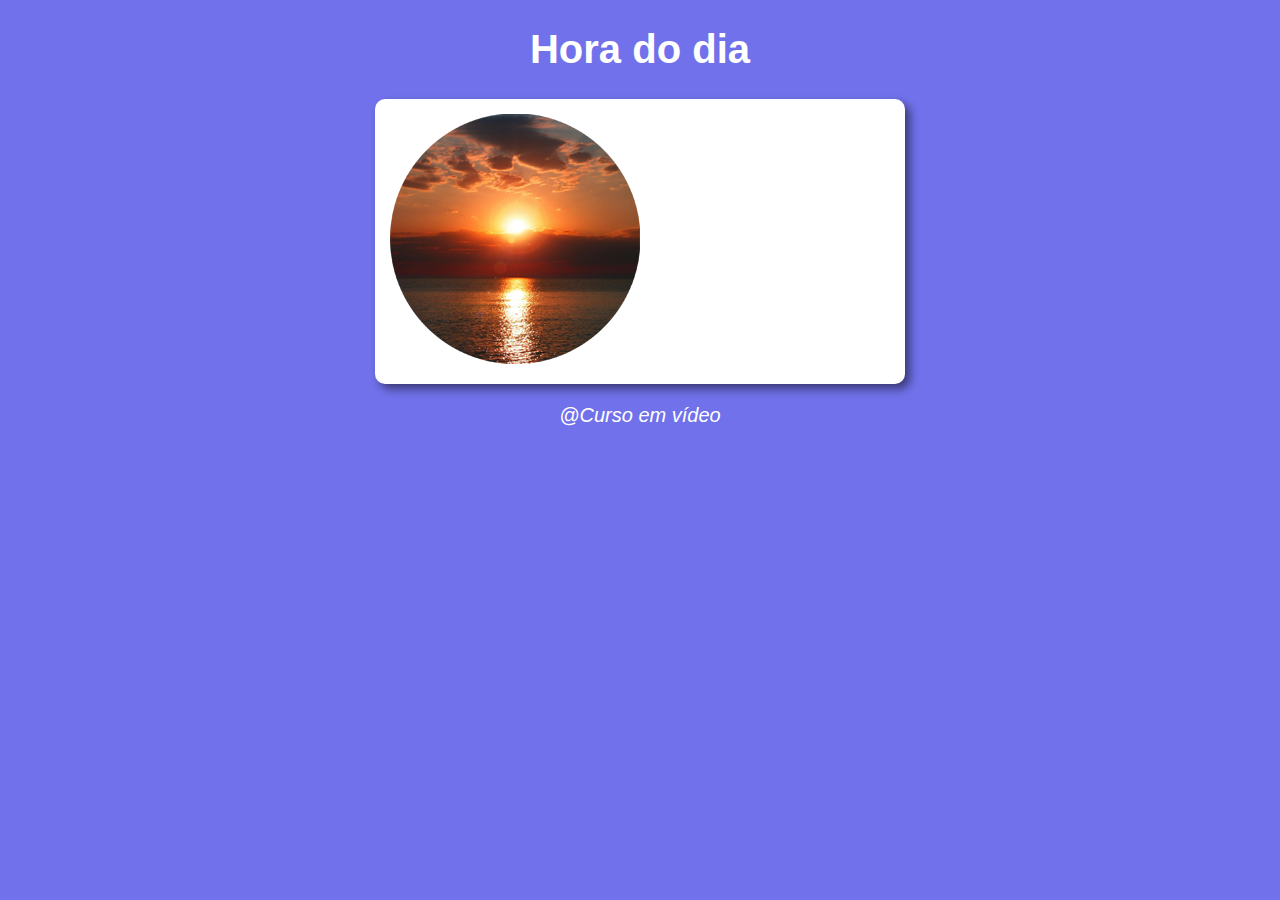
<file: aula12ex/aula14/index.html>
<!DOCTYPE html>
<html lang="pt-br">
<head>
    <meta charset="UTF-8">
    <meta name="viewport" content="width=device-width, initial-scale=1.0">
    <title>Horas em JS</title>
    <link rel="stylesheet" href="style.css">
</head>
<body>
    <header onload="carregar()">
        <h1>Hora do dia</h1>
    </header>
    <section>
        <div id="msg">

        </div>
        <div id="img">
            <img id="imagem" src="manha.png" alt="Foto do dia">
        </div>
    </section>
    <footer>
        <p>@Curso em vídeo</p>
    </footer>
    <script src="script.js">
        
    </script>
</body>
</html>
</file>
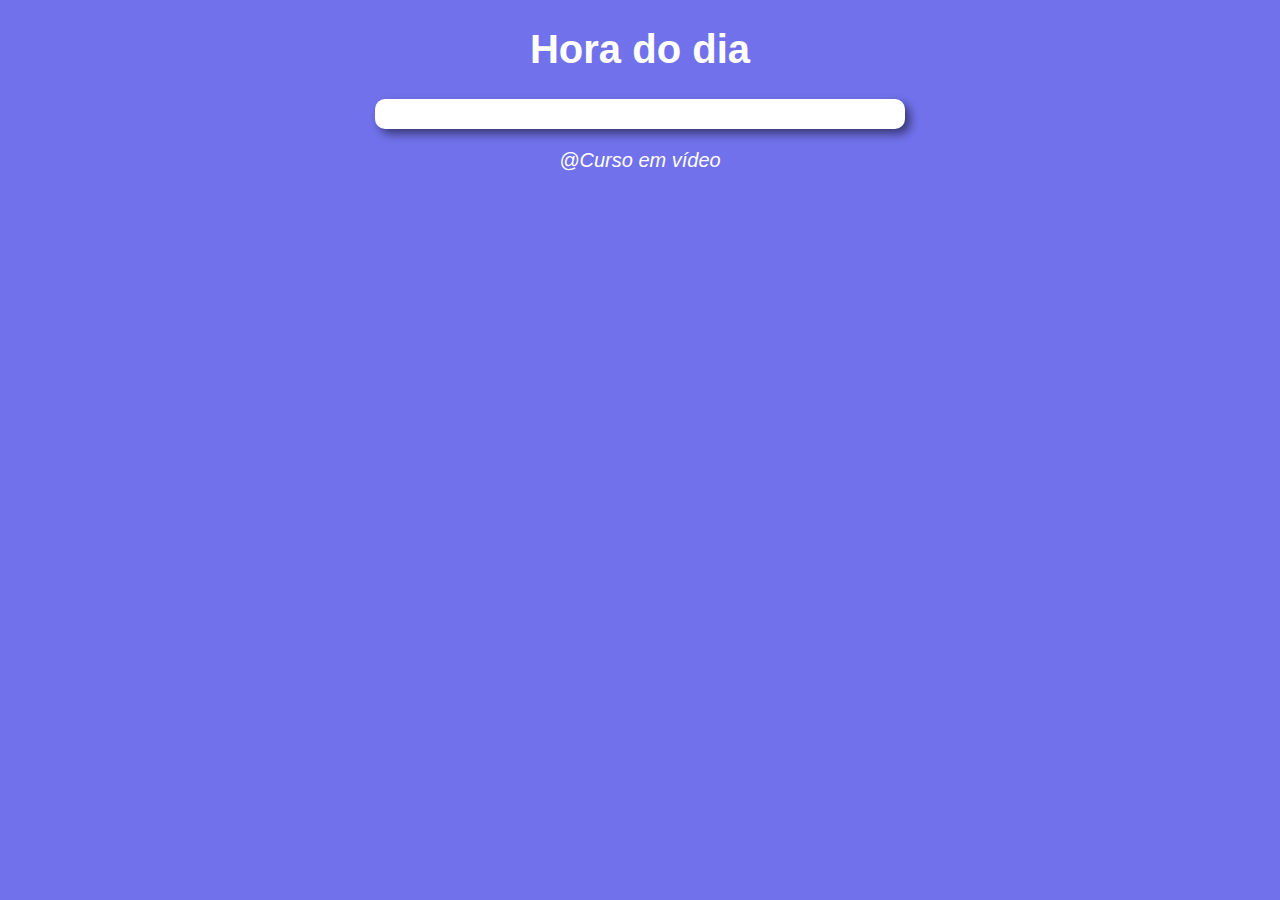
<file: aula12ex/modelo/index.html>
<!DOCTYPE html>
<html lang="pt-br">
<head>
    <meta charset="UTF-8">
    <meta name="viewport" content="width=device-width, initial-scale=1.0">
    <title>Horas em JS</title>
    <link rel="stylesheet" href="style.css">
</head>
<body>
    <header>
        <h1>Hora do dia</h1>
    </header>
    <section>
        <div id="hora">

        </div>
        <div id="img">

        </div>
    </section>
    <footer>
        <p>@Curso em vídeo</p>
    </footer>
    <script src="script.js"></script>
</body>
</html>
</file>
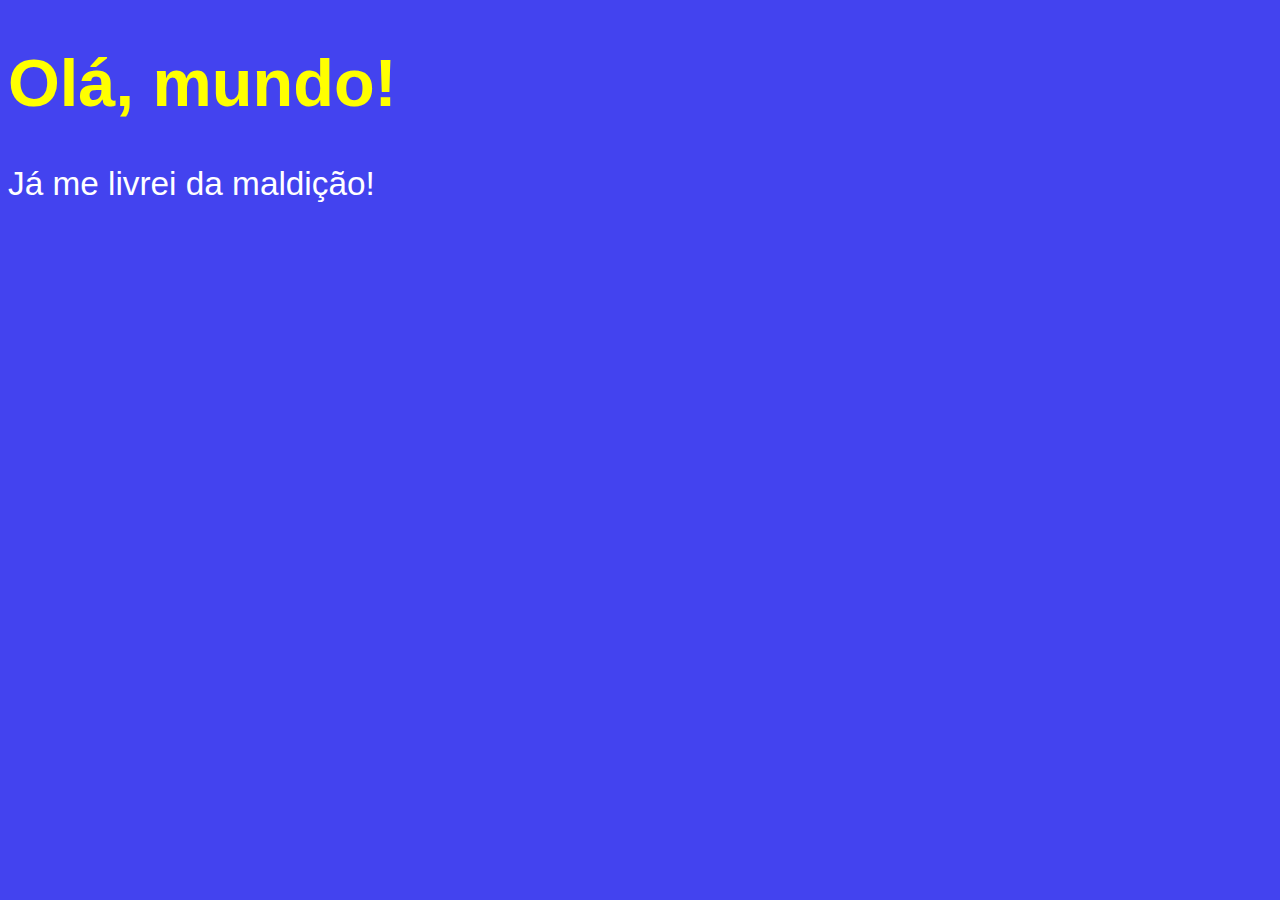
<file: aula04/ex001.html>
<!DOCTYPE html>
<html lang="pt-br">
<head>
    <meta charset="UTF-8">
    <meta name="viewport" content="width=device-width, initial-scale=1.0">
    <title>Meu primeiro script</title>
    <style>
        body {
            background-color: rgb(67, 67, 239);
            color: white;
            font: normal 25pt arial;
        }

        h1 {
            color: yellow;
        }
    </style>
</head>
<body>
    <h1>Olá, mundo!</h1>
    <p>Já me livrei da maldição!</p>
    <script>
        window.alert("minha primeira mensagem!")
        window.confirm("esta gostando de java script?")
        window.prompt("qual é seu nome?")
    </script>
</body>
</html>
</file>
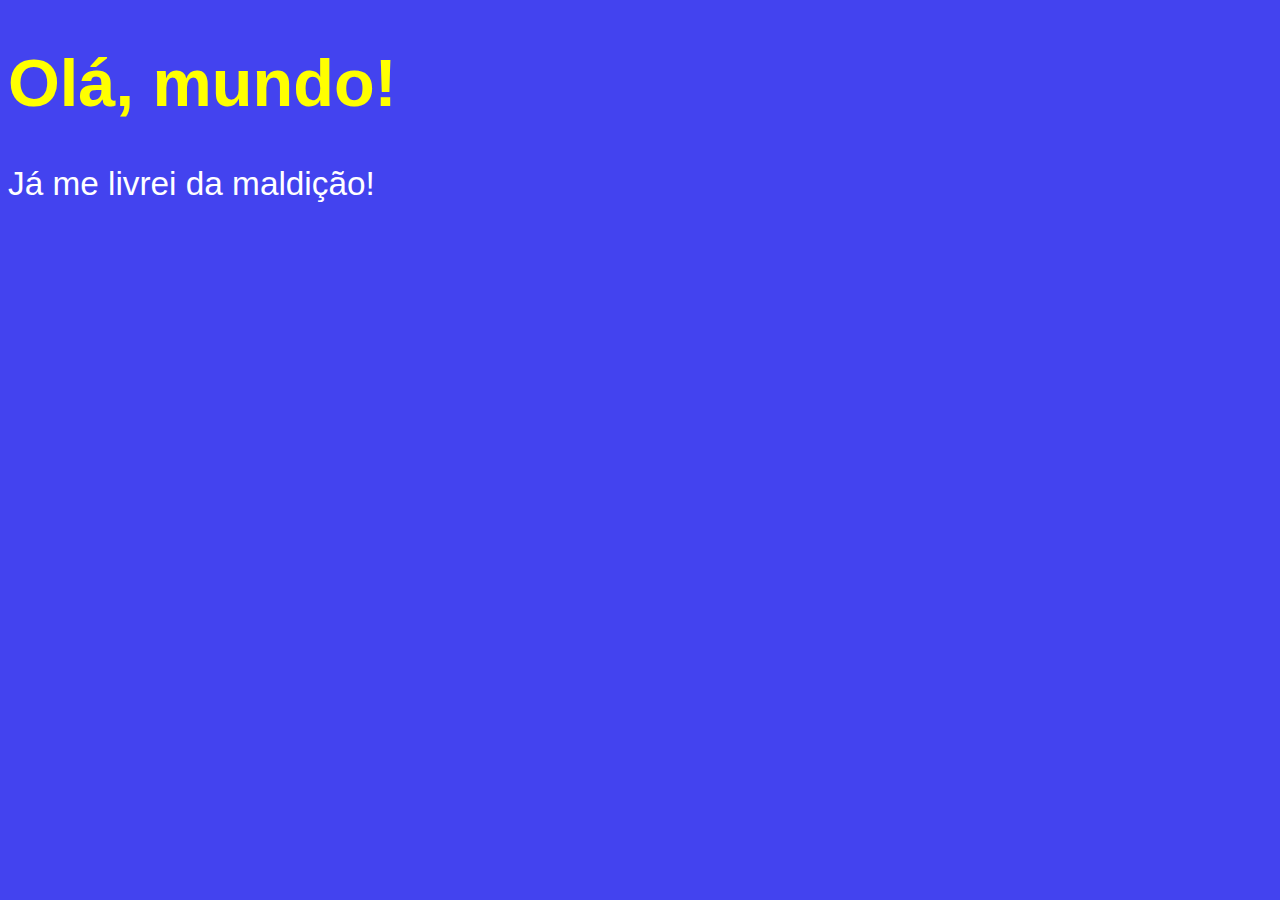
<file: aula06/ex002.html>
<!DOCTYPE html>
<html lang="pt-br">
<head>
    <meta charset="UTF-8">
    <meta name="viewport" content="width=device-width, initial-scale=1.0">
    <title>Meu primeiro script</title>
    <style>
        body {
            background-color: rgb(67, 67, 239);
            color: white;
            font: normal 25pt arial;
        }

        h1 {
            color: yellow;
        }
    </style>
</head>
<body>
    <h1>Olá, mundo!</h1>
    <p>Já me livrei da maldição!</p>
    <script>
        var nome = window.prompt("qual é seu nome?")
        window.alert("é um grande prazer te conhecer, " + nome + "!")
    </script>
</body>
</html>
</file>
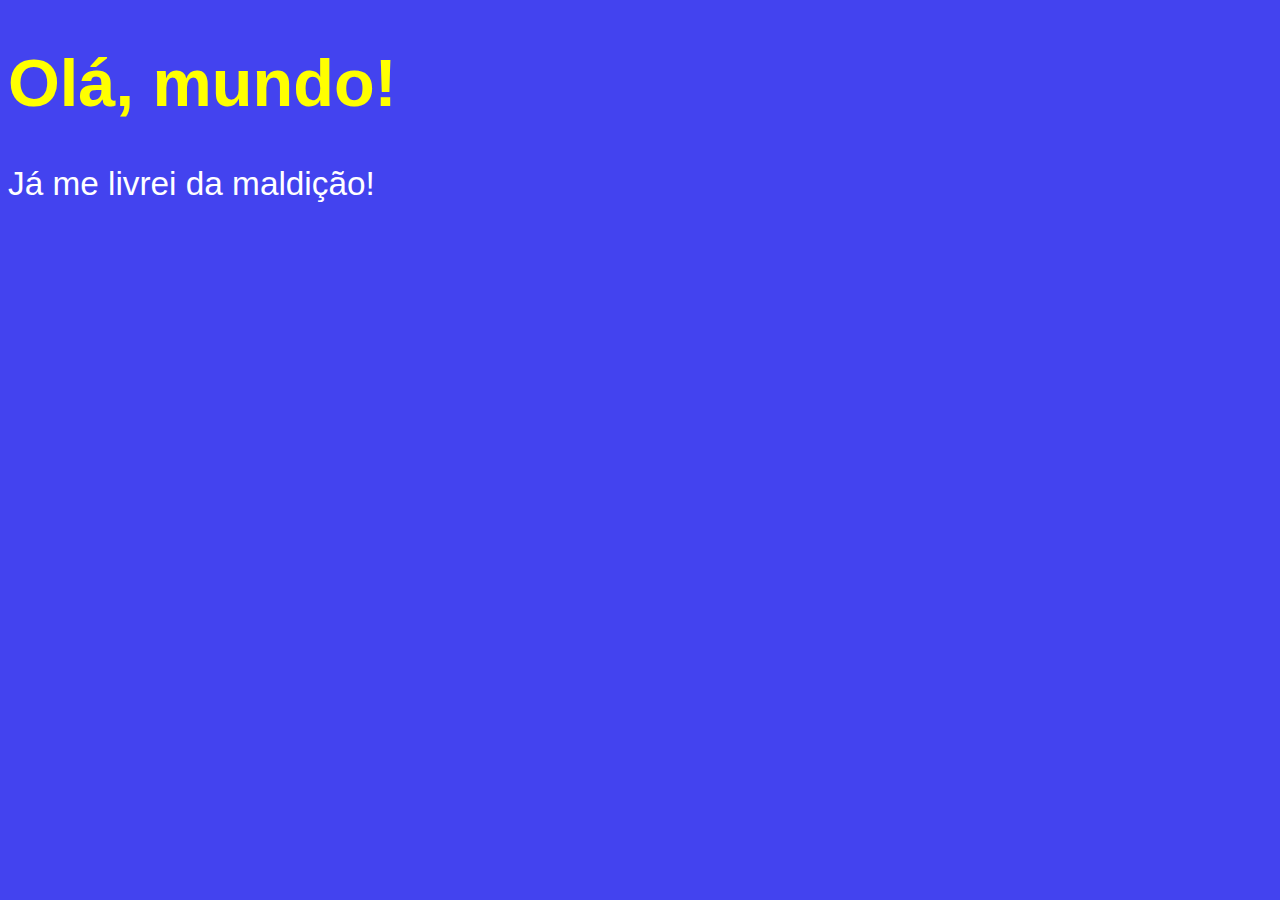
<file: aula06/ex003.html>
<!DOCTYPE html>
<html lang="pt-br">
<head>
    <meta charset="UTF-8">
    <meta name="viewport" content="width=device-width, initial-scale=1.0">
    <title>Meu primeiro script</title>
    <style>
        body {
            background-color: rgb(67, 67, 239);
            color: white;
            font: normal 25pt arial;
        }

        h1 {
            color: yellow;
        }
    </style>
</head>
<body>
    <h1>Olá, mundo!</h1>
    <p>Já me livrei da maldição!</p>
    <script>
        var n1 = Number (window.prompt("Digite um numero: "))
        var n2 = Number (window.prompt("Digite outro numero: "))
        var s = n1 + n2
        window.alert(`A soma dos valores é ${s}`)
    </script>
</body>
</html>
</file>
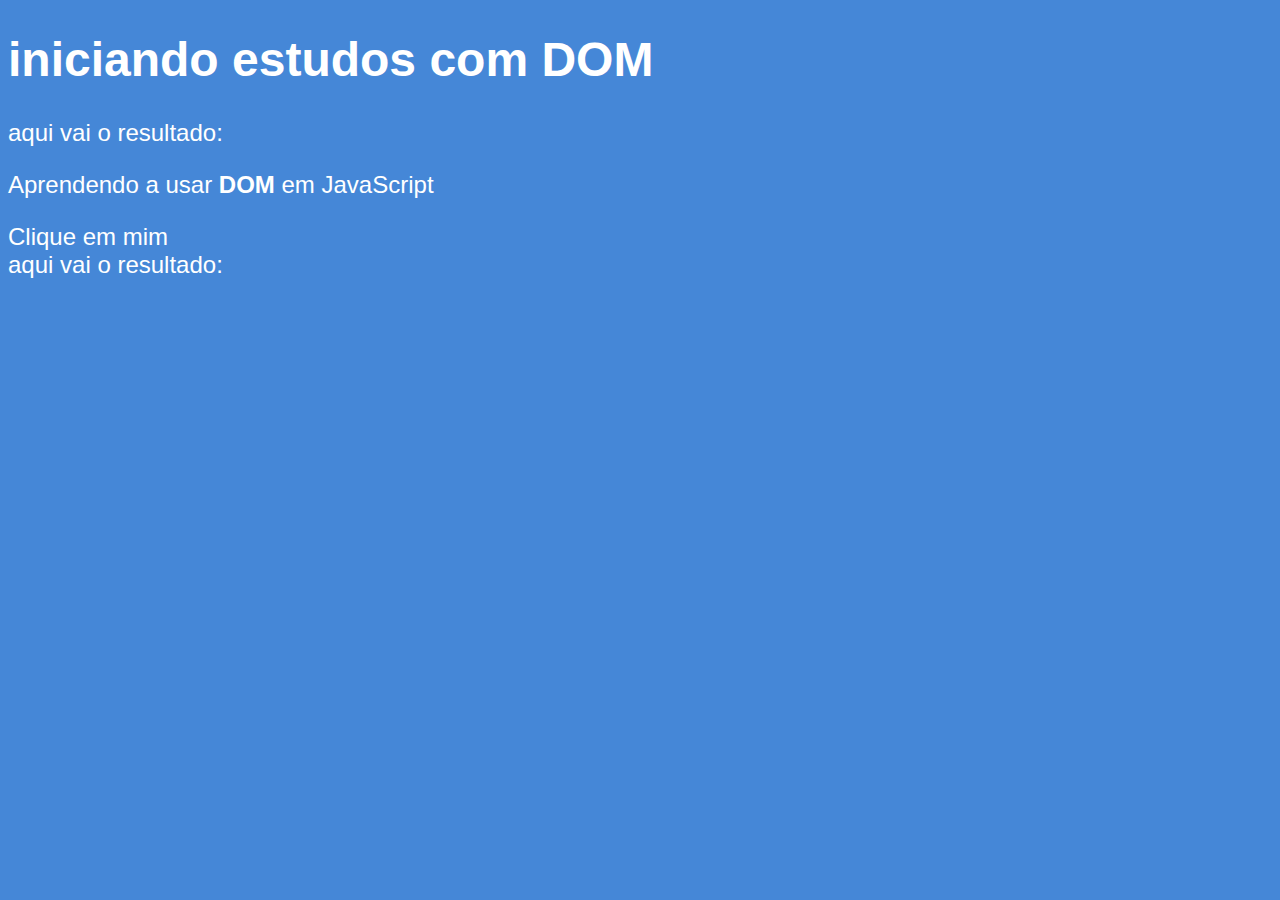
<file: aula09/ex005.html>
<!DOCTYPE html>
<html lang="pt-br">
<head>
    <meta charset="UTF-8">
    <meta name="viewport" content="width=device-width, initial-scale=1.0">
    <title>Primeiros passos com DOM</title>
    <style>
        body {
            background-color: rgb(69, 135, 215);
            color: white;
            font: normal 18pt arial;
        }
    </style>
</head>
<body>
    <h1>iniciando estudos com DOM</h1>
    <p>aqui vai o resultado:</p>
    <p>Aprendendo a usar <strong>DOM</strong> em JavaScript</p>
    <div>
        Clique em mim
    </div>
    <script>
        var p1 = window.document.getElementsByTagName('p')[0]
        window.document.write(p1.innerText)
    </script>
</body>
</html>
</file>
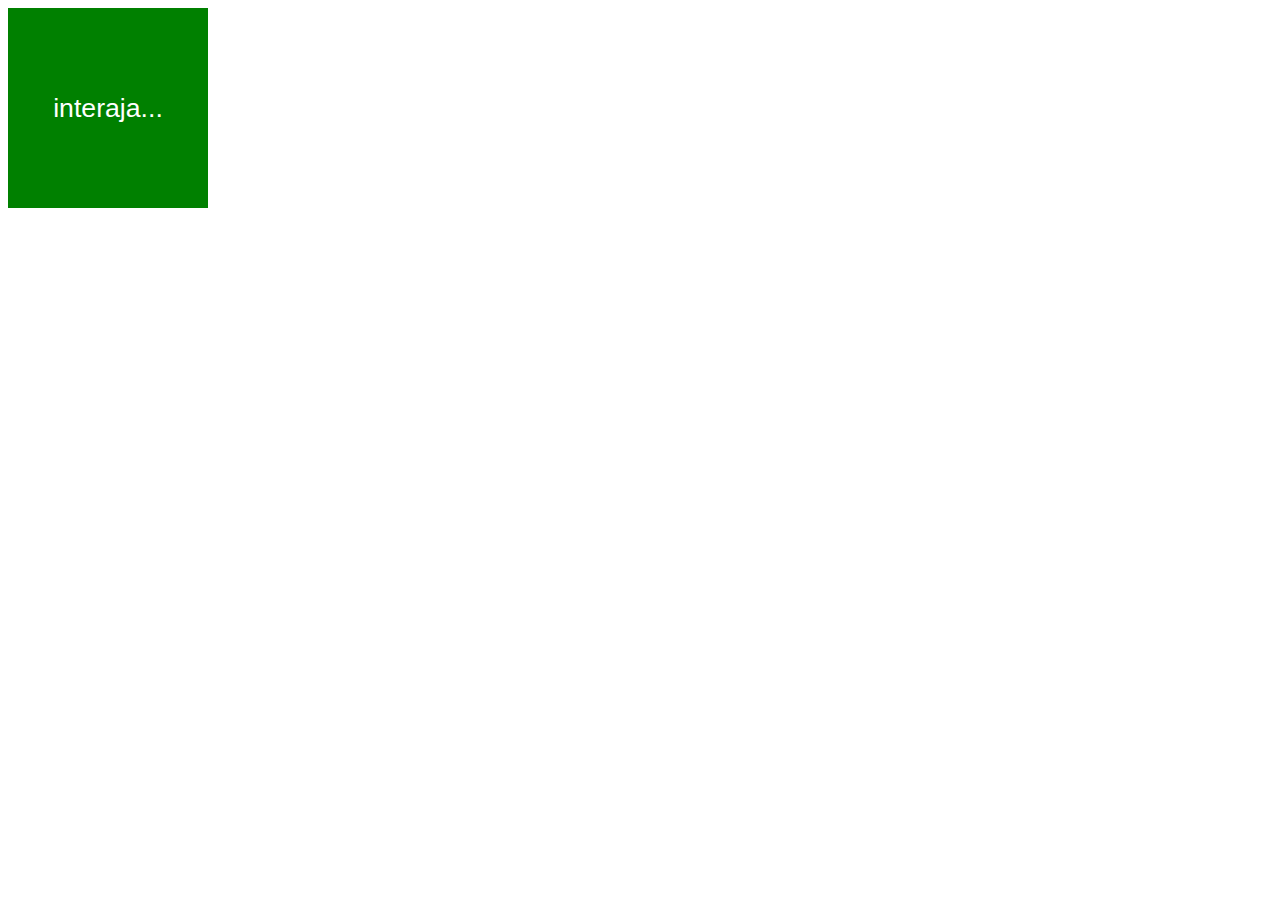
<file: aula10/ex006.html>
<!DOCTYPE html>
<html lang="pt-br">
<head>
    <meta charset="UTF-8">
    <meta name="viewport" content="width=device-width, initial-scale=1.0">
    <title>Eventos DOM</title>
    <style>
        div#area {
            font: normal 20pt arial;
            background-color: green;
            color: white;
            width: 200px;
            height: 200px;
            line-height: 200px;
            text-align: center;
        }
    </style>
</head>
<body>
    <div id="area" >  <!-- onclick="clicar()" onmouseenter="entrar()" onmouseout="sair()" -->
        interaja...
    </div>

    <script>
    var a = window.document.getElementById('area')
    a.addEventListener('click', clicar)
    a.addEventListener('mouseenter', entrar)
    a.addEventListener('mouseout', sair)


    function clicar(){
        a.innerText = 'clicou'
        a.style.background = 'red'
    }
    function entrar(){
        a.innerText = 'entrou'
    }
    function sair(){
        a.innerText = 'saiu'
        a.style.background = 'green'
    }
    </script>
</body>
</html>
</file>
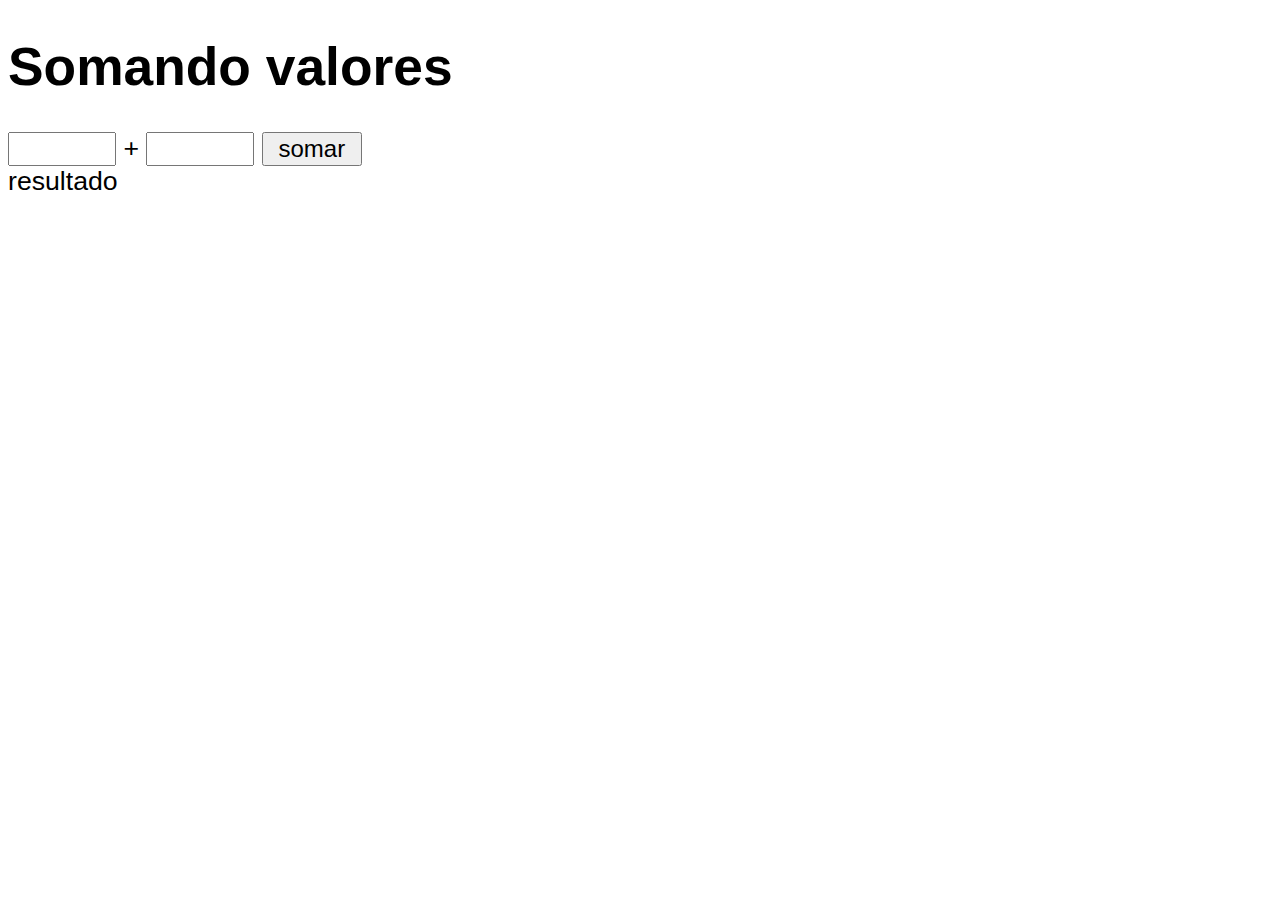
<file: aula10/ex007.html>
<!DOCTYPE html>
<html lang="pt-br">
<head>
    <meta charset="UTF-8">
    <meta name="viewport" content="width=device-width, initial-scale=1.0">
    <title>Somando numeros</title>
    <style>
        body {
            font: normal 20pt arial;
        }
        input {
            font: normal 18pt arial;
            width: 100px;
        }
    </style>
</head>
<body>
    <h1>Somando valores</h1>
    <input type="number" name="txtn1" id="txtn1"> +
    <input type="number" name="txtn2" id="txtn2">
    <input type="button" value="somar" onclick="somar()">
    <div id="res">resultado</div>
    <script>
        function somar(){
            var tn1 = window.document.getElementById('txtn1')
            var tn2 = window.document.getElementById('txtn2')
            var res = document.getElementById('res')
            var n1 = Number(tn1.value)
            var n2 = Number(tn2.value)
            var s = n1 + n2
            res.innerHTML = `A soma é igual a `  + s
        }
    </script>
</body>
</html>
</file>
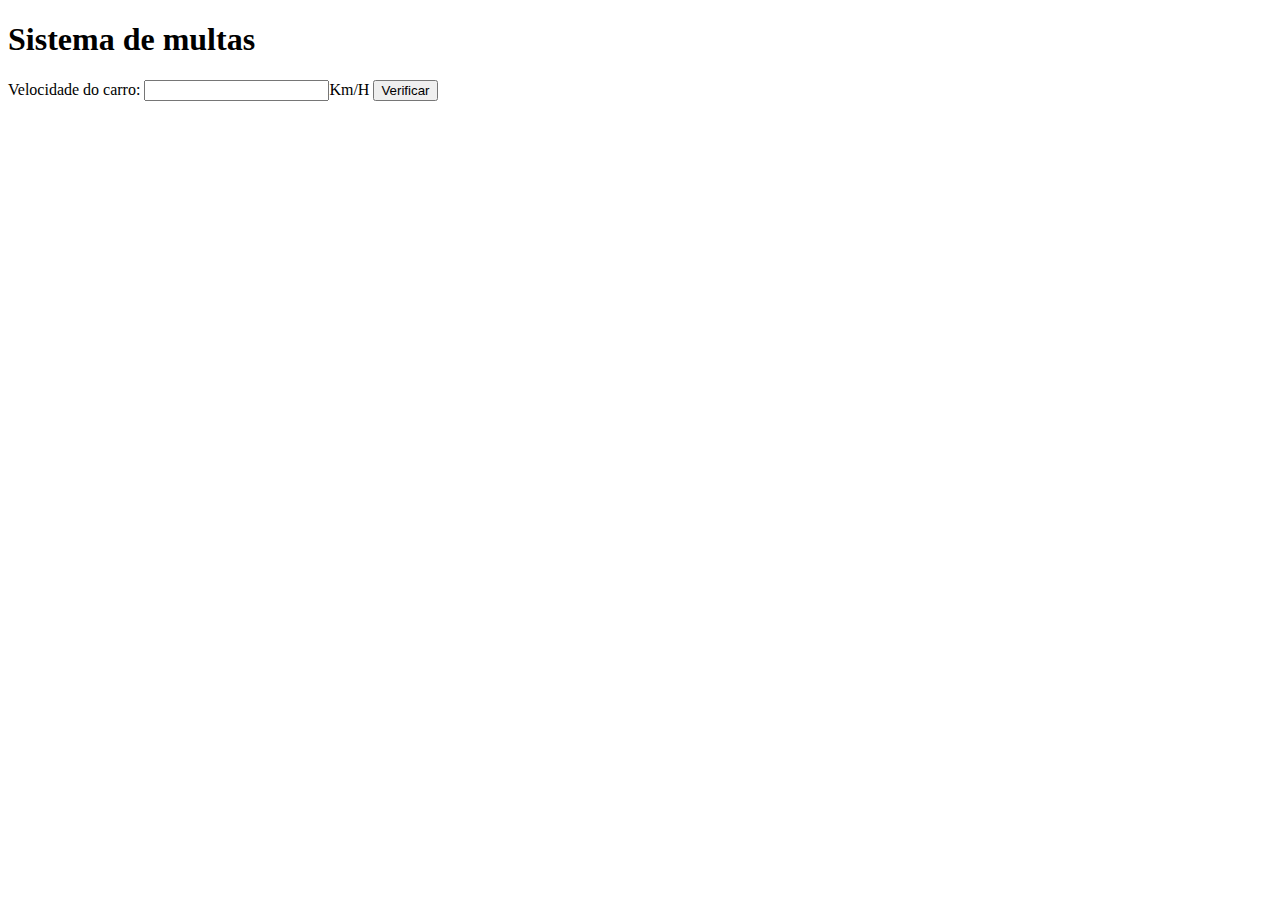
<file: aula11/ex010.html>
<!DOCTYPE html>
<html lang="pt-br">
<head>
    <meta charset="UTF-8">
    <meta name="viewport" content="width=device-width, initial-scale=1.0">
    <title>Condiões em JS</title>
</head>
<body>
    <h1>Sistema de multas</h1>
    Velocidade do carro: <input type="number" name="txtvel" id="txtvel">Km/H
    <input type="button" value="Verificar" onclick="calcular()">
    <div id="resultado">

    </div>

    <script>
       
        function calcular() {
           var txtv = document.getElementById('txtvel')  
           var vel = Number(txtv.value)
           var res = document.getElementById('resultado')
           res.innerHTML = (`<p>Sua velocidade atual é de <strong>${vel}Km/h</strong></p>`)
           if(vel > 60){
            res.innerHTML += `<p>Você está <strong>Multado!</strong> por exesso de velocidade.</p>`
           }
           res.innerHTML += `Dirija sempre com cinto de segurança!`
        }
    </script>
</body>
</html>
</file>
<file: aula12ex/aula14/style.css>
@charset "UTF-8";

body {
    background-color: rgb(113, 113, 235);
    font:normal 15pt arial;
}

header {
    color: white;
    text-align: center;
}

section {
    background-color: white;
    border-radius: 10px;
    padding: 15px;
    width: 500px;
    margin: auto;
    box-shadow: 5px 5px 10px rgba(0, 0, 0, 0.496);
}

footer {
    color: white;
    text-align: center;
    font-style: italic;
}
</file>
<file: aula12ex/modelo/style.css>
@charset "UTF-8";

body {
    background-color: rgb(113, 113, 235);
    font:normal 15pt arial;
}

header {
    color: white;
    text-align: center;
}

section {
    background-color: white;
    border-radius: 10px;
    padding: 15px;
    width: 500px;
    margin: auto;
    box-shadow: 5px 5px 10px rgba(0, 0, 0, 0.496);
}

footer {
    color: white;
    text-align: center;
    font-style: italic;
}
</file>
